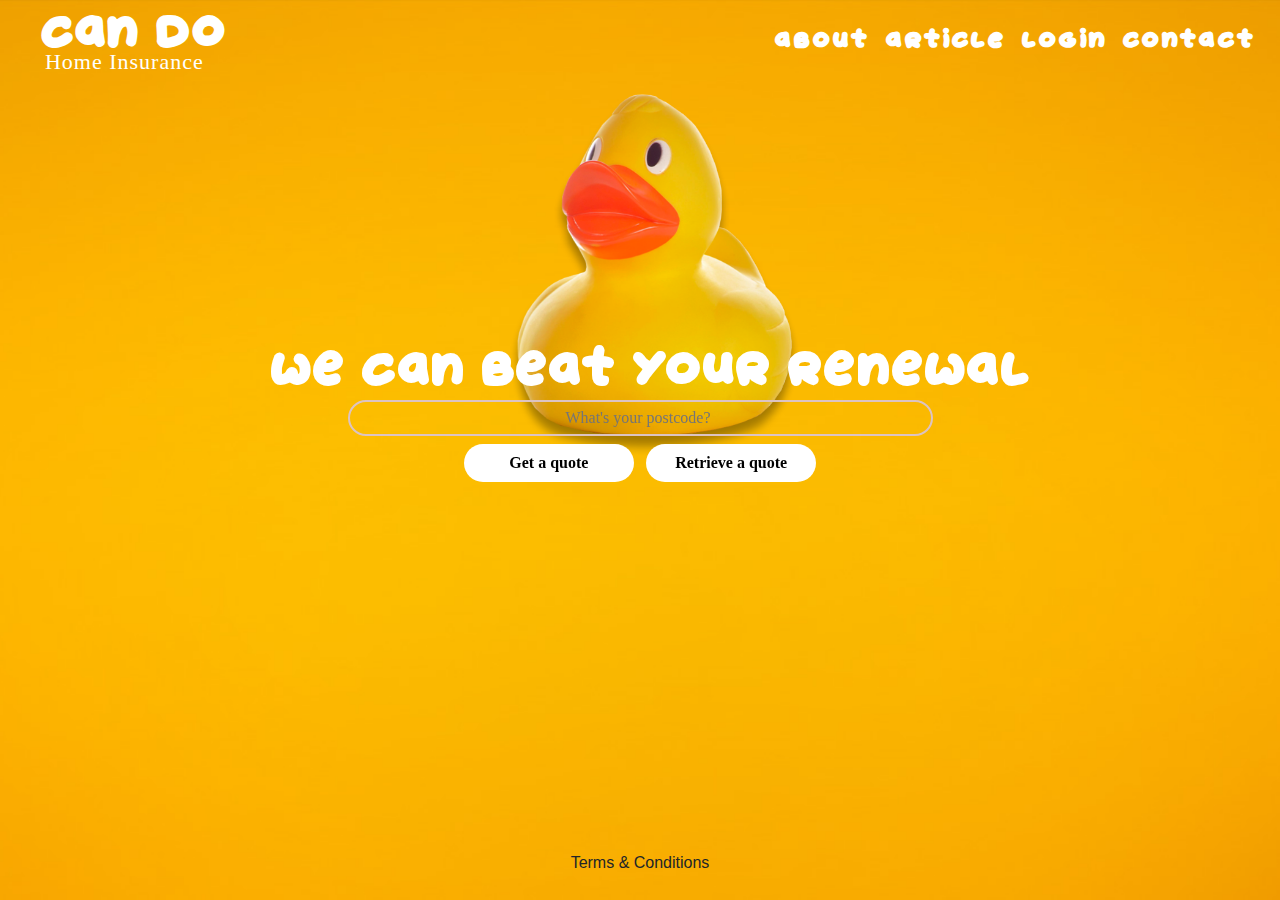
<file: index.html>
<!DOCTYPE html>
<html lang="zxx">

<head>
  <title></title>
  <!--meta tags -->
  <meta charset="UTF-8">
  <meta name="viewport" content="width=device-width, initial-scale=1.0">
  <meta name="keywords" content="Hair spa Responsive web template, Bootstrap Web Templates, Flat Web Templates, Android Compatible web template, 
      Smartphone Compatible web template, free webdesigns for Nokia, Samsung, LG, SonyEricsson, Motorola web design" />
  <script>
    addEventListener("load", function () {
      setTimeout(hideURLbar, 0);
    }, false);

    function hideURLbar() {
      window.scrollTo(0, 1);
    }
  </script>
  <!--booststrap-->
  <link href="css/bootstrap.min.css" rel="stylesheet" type="text/css" media="all">
  <!-- font-awesome icons -->
  <link href="css/font-awesome.min.css" rel="stylesheet">
  <link rel="stylesheet" type="text/css" href="https://www.dafont.com/jelly-donuts.font">
  <!--stylesheets-->
  <link href="css/style.css" rel='stylesheet' type='text/css' media="all">
  <script src="https://ajax.googleapis.com/ajax/libs/jquery/3.4.0/jquery.min.js"></script>
  <script src="https://cdnjs.cloudflare.com/ajax/libs/popper.js/1.14.7/umd/popper.min.js"></script>
  <script src="https://maxcdn.bootstrapcdn.com/bootstrap/4.3.1/js/bootstrap.min.js"></script>
</head>


<body>
	<div class="container-fluid">
  <div class="top" id="home">
    <!-- header -->
    <div class="headder-top d-md-flex">
      
      <!-- nav -->
      <nav class="navbar navbar-expand-md navbar-dark">
        <div id="logo">
        <a href="index.html"><h1>can do<br><p style="font-family: serif;">Home Insurance</p></h1></a>
      </div>
      <button class="navbar-toggler" type="button" data-toggle="collapse" data-target="#collapsibleNavbar">
        <span class="navbar-toggler-icon"></span>
      </button>
      <div class="collapse navbar-collapse" id="collapsibleNavbar">
        <ul class="navbar-nav ml-auto">
          <li class="nav-item ml-auto">
            <a class="nav-link" href="#">about</a>
          </li>
          <li class="nav-item ml-auto">
            <a class="nav-link" href="#">article</a>
          </li>
          <li class="nav-item ml-auto">
            <a class="nav-link" href="#">login</a>
          </li>
          <li class="nav-item ml-auto">
            <a class="nav-link" href="thnku.html">contact</a>
          </li>    
        </ul>
      </div>  
    </nav>
    </div>
    <!-- banner -->
    <div class="main-banner">
      <div class="container">
        <div class="row align-items-center justify-content-center">
        <div class="style-banner">
          <img src="images/duck1.png" class="duck-img">
          	<div class="title col-lg-12 col-md-12 text-center">
             <h1 class="mt-lg-5 mt-md-4 mt-sm-4 mt-4 text-center">We Can Beat Your Renewal</h1>
          	  <form >
          	  	<input type="text" id="fname" name="fname" placeholder="What's your postcode? ">
          	  </form>
          	  <div class="form-btn">
          	  	<button type="button" class="btn btn-default"><b>Get a quote</b></button>
          	  	<button type="button" class="btn btn-default butn"><b>Retrieve a quote</b></button>
          	  </div>
          	</div>
          </div>
        </div>
      </div>
    </div>
  </div>

  <footer>
    <div class="footer1">
      <p>Terms & Conditions  
        <a href="" target="_blank"></a>
      </p>
    </div>
  </footer>
  
</div>
</body>

</html>
</file>
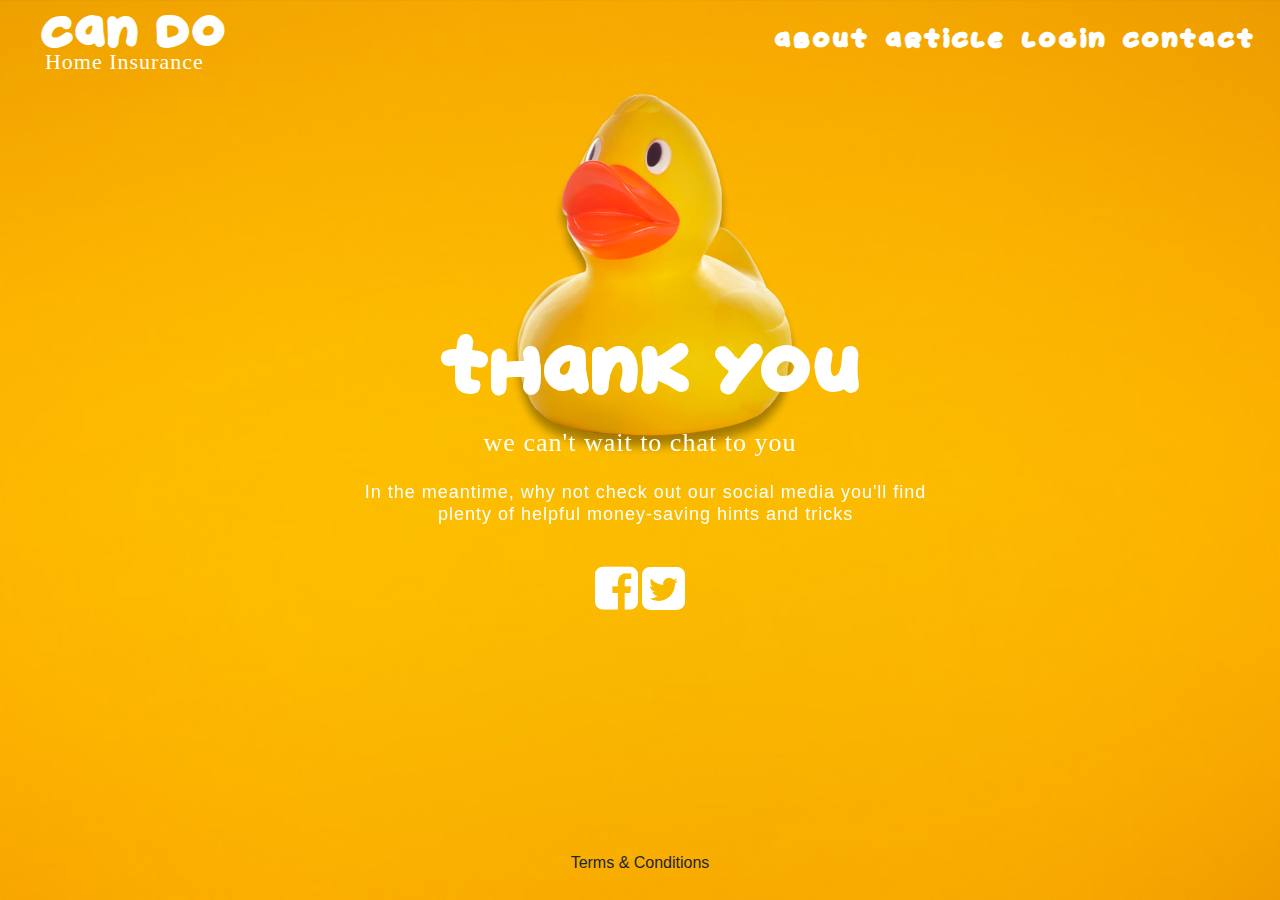
<file: thanku.html>
<!DOCTYPE html>
<html lang="zxx">

<head>
  <title></title>
  <!--meta tags -->
  <meta charset="UTF-8">
  <meta name="viewport" content="width=device-width, initial-scale=1.0">
  <meta name="keywords" content="Hair spa Responsive web template, Bootstrap Web Templates, Flat Web Templates, Android Compatible web template, 
      Smartphone Compatible web template, free webdesigns for Nokia, Samsung, LG, SonyEricsson, Motorola web design" />
  <script>
    addEventListener("load", function () {
      setTimeout(hideURLbar, 0);
    }, false);

    function hideURLbar() {
      window.scrollTo(0, 1);
    }
  </script>
  <!--booststrap-->
  <link href="css/bootstrap.min.css" rel="stylesheet" type="text/css" media="all">
  <!-- font-awesome icons -->
  <link href="css/font-awesome.min.css" rel="stylesheet">
  <link rel="stylesheet" type="text/css" href="https://www.dafont.com/jelly-donuts.font">
  <!--stylesheets-->
  <link href="css/style.css" rel='stylesheet' type='text/css' media="all">
  <script src="https://ajax.googleapis.com/ajax/libs/jquery/3.4.0/jquery.min.js"></script>
  <script src="https://cdnjs.cloudflare.com/ajax/libs/popper.js/1.14.7/umd/popper.min.js"></script>
  <script src="https://maxcdn.bootstrapcdn.com/bootstrap/4.3.1/js/bootstrap.min.js"></script>
</head>

<body>
  <div class="container-fluid">
  <div class="top" id="home">
    <!-- header -->
    <div class="headder-top d-md-flex">
      
      <!-- nav -->
      <nav class="navbar navbar-expand-md navbar-dark">
        <div id="logo">
        <a href="index.html"><h1>can do<br><p style="font-family: serif;">Home Insurance</p></h1></a>
      </div>
      <button class="navbar-toggler" type="button" data-toggle="collapse" data-target="#collapsibleNavbar">
        <span class="navbar-toggler-icon"></span>
      </button>
      <div class="collapse navbar-collapse" id="collapsibleNavbar">
        <ul class="navbar-nav ml-auto">
          <li class="nav-item ml-auto">
            <a class="nav-link" href="#">about</a>
          </li>
          <li class="nav-item ml-auto">
            <a class="nav-link" href="#">article</a>
          </li>
          <li class="nav-item ml-auto">
            <a class="nav-link" href="#">login</a>
          </li>
          <li class="nav-item ml-auto">
            <a class="nav-link" href="#">contact</a>
          </li>    
        </ul>
      </div>  
    </nav>
    </div>
    <div class="main-banner">
      <div class="container">
        <div class="style-banner ">
          <img src="images/duck1.png" class="duck-img">
          <div class="para">
          <h1 class=" mt-4 text-size">thank you</h1>
          <h2 class=" mt-4 text-size" style="font-family: serif;">we can't wait to chat to you</h2>
          <h3 class=" mt-4 text-size text">In the meantime, why not check out our social media you'll find plenty of helpful money-saving hints and tricks</h3>
        </div>
        </div>
        <div class="icons">
          <a href=""><span class="fa fa-facebook-square"></span></a>
          <a href=""><span class="fa fa-twitter-square"></span></a>
        </div>
      </div>
    </div>
  <div class="footer1">
      <p>Terms & Conditions  
        <a href="" target="_blank"></a>
      </p>
  </div>
  </div>
</div>
</body>

</html>
</file>
<file: css/style.css>
/*other pages css*/

@font-face{
  font-family:Jelly Donuts;
  src:url('../fonts/JellyDonuts.otf');
}
html {
    scroll-behavior: smooth;
}
html, body {
    padding: 0;
    margin: 0;
    background: #fff;
    letter-spacing: 0px;
}
.container-fluid {
    margin: 0;
    height: 100%;
    padding: 0;
}
.top {
    background: url(../images/image1.jpg) no-repeat bottom;
    height:100vh;
    background-size: cover;
}
h1, h2, h3, h4, h5, h6 {
    margin: 0;
    padding: 0;
    letter-spacing: 1px;
    color: white;
    font-family: Jelly Donuts;

}
h2 {
    font-family: sans-serif;
    font-size: 22px;
}
#logo a h1 {
    float: left;
    display: block;
    font-weight: 400;
    font-size: 20px;
    letter-spacing: 1px;
    color: #fff;
    padding: 0;
}
/*p {
    margin: 4px;
    font-size: 10px;
    color: white;
    line-height: 8px;
    letter-spacing: 1px;
}*/

nav {
    margin: 0;
    padding: 0;
}
.toggle-2, .toggle, [id^=drop] {
    display: none;
}
nav ul {
    float: none;
    padding: 0;
    list-style: none;
    position: relative;
    display: inline-block;
    margin-left: 50px;
}
nav ul li {
    margin: 0px;
    display: inline-block;
    float: none;
}
nav ul li a {
    color: #fff;
    font-weight: 700;
    font-size: 8px;
    letter-spacing: 2px;
    background: transparent;
    padding: 4px;
    display: inline-block;
    transition: 0.5s all;
    -webkit-transition: 0.5s all;
    -moz-transition: 0.5s all;
    -o-transition: 0.5s all;
    -ms-transition: 0.5s all;
    font-family: Jelly Donuts;
}
.text-size {
    position: relative;
    text-align: center;
}
.text{
    font-family: sans-serif;
    font-size: 15px;
}
.icons {
    text-align: center;
    margin-top: 4%;
}
.icons span {
    cursor: pointer;
    color: white;
    font-size: 50px;
}
.footer1 {
    position: absolute;
    text-align: center;
    width: 100%;
    font-family: sans-serif;
    bottom: 1%;
}
/* end upr css kjshgkaj*/



@font-face{
    font-family:Jelly Donuts;
    src:url('../fonts/JellyDonuts.otf');
}

h1,
h2,
h3,
h4,
h5,
h6{
    font-family: Jelly Donuts;
}
.container-fluid{
    padding: 0px;
}
body.site {
    /*border-top: 3px solid #0088cc;*/
    /*background-color: #f4f6f7;*/
    margin: 0;
    padding: 0;
}
.navbar{
    width: 100%;
}

.headder-top {
height: 80px;
}

#logo a h1 {
    float: left;
    display: block;
    font-weight: 400;
    font-size: 20px;
    letter-spacing: 1px;
    color: #fff;
    padding: 0;
}
#logo p {
    margin: 4px;
    font-size: 10px;
    color: white;
    line-height: 8px;
    letter-spacing: 1px;
}
.duck-imgg{
    width: 350px;
    position: absolute;
    right: 23%;
    transform: rotateY(-200deg);
    top: 10%;
    z-index:0;
}
nav {
    margin: 0;
    padding: 0;
}
/*nav ul li {
    margin: 0px;
    display: inline-block;
    float: none;
}*/
/*nav ul {
    float: none;
    padding: 0;
    list-style: none;
    position: relative;
    display: inline-block;
    margin-left: 50px;
}*/
nav ul li a {
    color: #fff !important;
    font-weight: 700;
    font-size: 8px;
    letter-spacing: 2px;
    background: transparent;
    padding: 4px;
    display: inline-block;
    transition: 0.5s all;
    -webkit-transition: 0.5s all;
    -moz-transition: 0.5s all;
    -o-transition: 0.5s all;
    -ms-transition: 0.5s all;
    font-family: Jelly Donuts;
}
.style-banner h1{
    font-size: 18px;
    padding-top: 15%;
}
.mx-md-auto{
    margin:1%;
}
#logo{
    margin:2%;
}
.main-top {
    background: url(../images/image1.jpg) no-repeat bottom;
    background-size: cover;
    min-height: 500px;
    -webkit-clip-path: polygon(0 0, 100% 0%, 100% 33%, 0 100%);
    clip-path: polygon(0 0, 100% 0%, 100% 33%, 0 100%);
}
.rsform-select-box{
        width: 50%!important;
        padding: 12px 20px;
        margin: 8px 0;
        box-sizing: border-box;
        border: 2px solid red !important;
        border-radius: 50px;
        outline: none !important;
}
.rsform-input-box{
        width: 50% !important;
        padding: 12px 20px;
        height: 16px !important;
        box-sizing: border-box;
        border: 2px solid red !important;
        border-radius: 50px !important;
        outline: none;   
}
.rsform-select-box-small{
        width: 15% !important;
        padding: 12px 20px;
        margin: 8px 0;
        box-sizing: border-box;
        border: 2px solid red !important;
        border-radius: 50px !important;
        outline: none !important;
}
.formBody .selectize-control .selectize-input{
        min-width:51% !important;
        width:50% !important;
        padding: 2px 6px !important;
        box-sizing: border-box;
        border: 2px solid red !important;
        border-radius: 50px !important;
        outline: none;
        box-shadow: none;
        background-image: linear-gradient(to bottom, #ffffff, #ffffff);
}
.formResponsive select, .formResponsive input[type="file"] {
        height: 16px;
}
.formplate .fp-toggler.checked {
        background-color:#FF5722 !important;
}
.rsform-submit-button{
        /*background-image: -webkit-linear-gradient( #fea000, #fcb501) !important;*/
        font-family: Jelly Donuts;
        background-image: -webkit-linear-gradient(top, #fab001, #fab001) !important;
        background-color: #fab001 !important;
}

.rsform-radio{
        -webkit-appearance: none;
        -moz-appearance: none;
        appearance: none;
        display: inline-block;
        position: relative;
        background-color: #f1f1f1;
        color: #666;
        height: 30px;
        width: 30px !important;
        border: 0;
        border-radius: 50px;
        cursor: pointer;            
        margin-right: 7px;
        outline: none !important;
}
.rsform-radio:checked::before{
        position: absolute;
        font: 13px/1 'Open Sans', sans-serif;
        left: 11px;
        top: 7px;
        content: '\02143';
        transform: rotate(40deg);
}
.rsform-radio:checked{
        background-color:#ff572280;
}
.navbar-collapse{
    height: auto;x
}
label{
    font: 300 16px/1.7 'Open Sans', sans-serif;
    color: #666;
    cursor: pointer;
}
/*index page*/
input[type=text] {
    padding: 4px 20px;
    margin: 8px 0;
    box-sizing: border-box;
    border: 2px solid #dcc3c3;
    border-radius: 50px;
    background: transparent;
    text-align: center;
    transform: translateX(0%);
    font-family:serif;
    width: 75%;
}
.title{
    padding: 23% 0px;
}
.btn {
    width: 160px;
    border-radius: 30px;
    background: white;
    height: 40px;
    font-family: serif;
}
.butn {
    margin-left: 1%;
} 
@media (min-width: 576px){
    .duck-imgg {
        width: 300px;
        position: absolute;
        transform: translateX(-20%) rotateY(150deg);
        top: 95px;
        left: 50%;
    }
    .style-banner h1{
        font-size: 25px;
        padding-top: 0%;
        /*margin-left: 20px;*/
    }
    /*.para{
        padding-top:21%;
    }*/
    .style-banner{
        padding-top: 24%;
    }

    .main-top {
        min-height: 400px;
        clip-path: polygon(0 0, 100% 0%, 100% 50%, 0 100%);
    }
    .formBody .selectize-control .selectize-input {
        min-width: 100%!important;
        width: 52% !important;
        padding: 2px 6px !important
    }
    #logo p {
    font-size: 15px;
    }
    #logo a h1{
        font-size: 25px;
    }
    nav ul li a{
        font-size: 10px;
        padding: 6px;
    }
    .duck-img{
        width: 480px;
        position: absolute;
        transform: translateX(-50%) rotateY(150deg);
        top: 40px;
        left: 50%;
    }
    .title h1{
        font-size: 24px;
    }
    .title {
    padding: 0% 0px !important;
    }
    .btn{
        width: 148px;
    } 
}
@media (min-width: 768px) {
    .duck-imgg {
        width: 350px;
        position: absolute;
        transform: translateX(-20%) rotateY(150deg);
        top: 80px;
        left: 50%;
    }
    .style-banner h1{
        font-size: 28px;
        padding-top: 14%;
        margin-left: 20px;
    }
    .style-banner{
        padding-top: 0%;
    }
    .main-top {
        min-height: 400px;
        clip-path: polygon(0 0, 100% 0%, 100% 50%, 0 100%);
    }
    #logo a h1{
        font-size: 24px;
    }
    nav ul li a{
        font-size: 13px;
    }
    .formBody .selectize-control .selectize-input {
        min-width: 52%!important;
        width: 52% !important;
        padding: 2px 6px !important
    }
    #logo p {
    font-size: 18px;
    }
    #logo a h1{
        font-size: 30px;
    }
    nav ul li a{
        font-size: 12px;
        padding: 10px;
    }
    .duck-img{
        width: 500px;
        position: absolute;
        transform: translateX(-50%) rotateY(150deg);
        top: 40px;
        left: 50%;
    }
    .para{
        padding-top:17%;
    }
    .para h1{
        font-size: 45px;
    }
    .text{
        font-size: 16px;
        display: inline-block;
        width: 80%;
        margin: 15px 70px;
    }
    .title h1{
        font-size: 28px;
    }
    .title {
    padding: 23% 0px !important;
    }
    
    .btn{
    width: 140px;
    font-size: 13px;
    height: 35px;
    }
}
@media (min-width: 992px) {
    .duck-imgg {
        width: 400px;
        position: absolute;
        transform: translateX(-15%) rotateY(150deg);
        top: 160px;
        left: 50%;
    }
    .style-banner{
        padding-top: 0%;
    }
    .style-banner h1{
        font-size: 34px;
        padding-top: 15%;
        margin-left: 20px;
    }
    .main-top {
        min-height: 430px;
        clip-path: polygon(0 0, 100% 0%, 100% 50%, 0 100%);
    }
    #logo a h1{
        font-size: 32px;
    }
    #logo p {
    font-size: 20px;
    }
    nav ul li a{
        font-size: 14px;
        padding: 12px;
    }
    .duck-img{
        width: 550px;
        position: absolute;
        transform: translateX(-50%) rotateY(150deg);
        top: 40px;
        left: 50%;
    }
    .para{
        padding-top:11%;
    }
    .para h1{
        font-size: 50px;
    }
    .para h2{
        font-size: 26px;
    }
    .text{
        font-size: 18px;
        display: inline-block;
        width: 61%;
        margin: 15px 18%;
    }
    .main-top{
        height:100vh;
    }
    .icons{
        margin-top: 1%;
    }
    .title h1{
        font-size: 35px;
    }
    .title {
    padding: 16% 0px !important;
    }
    
    .btn{
    width: 160px;
    font-size: 14px;
    height: 36px;
    }
}
@media (min-width: 1200px) {
    .duck-imgg {
        width: 450px;
        position: absolute;
        transform: translateX(-15%) rotateY(150deg);
        top: 140px;
        left: 50%;
    }
    .style-banner{
        padding-top: 0%;
    }
    .style-banner h1{
        font-size: 38px;
        padding-top: 15%;
        margin-left: 20px;
    }
    .main-top {
        min-height: 480px;
        clip-path: polygon(0 0, 100% 0%, 100% 50%, 0 100%);
    }
    #logo a h1{
        font-size: 36px;
    }
    #logo p {
    font-size: 22px;
    }
    nav ul li a{
        font-size: 16px;
    }
        #logo a h1 {
        font-size: 36px;
    }
    nav ul li a{
        font-size: 18px;
        padding: 14px;
    }
    .duck-img{
        width: 550px;
        position: absolute;
        transform: translateX(-50%) rotateY(150deg);
        top: 40px;
        left: 50%;
    }
    .para{
        padding-top: 6%;
    }
    .para h1{
        font-size: 55px;
    }
    .para h2{
        font-size: 26px;
    }
    .text{
        font-size: 18px;
        display: inline-block;
        width: 51%;
        margin: 15px 25%;
    }
    .icons{
        margin-top: 2% !important;
    }
    .title h1{
        font-size: 38px;
    }
    .title {
    padding: 13% 0px !important;
    }
    
    .btn{
    width: 170px;
    font-size: 16px;
    height: 38px;
    }

}
@media (max-width: 575.98px) {
    .duck-imgg {
        width: 250px;
        position: absolute;
        transform: translateX(-20%) rotateY(150deg);
        top: 15%;
        left: 50%;
    }
    .style-banner h1{
        font-size: 18px;
        padding-top: 22%;
        margin-left: 12px;
    }
    .main-top {
        min-height: 360px;
        clip-path: polygon(0 0, 100% 0%, 100% 60%, 0 100%);
    }
    .formBody .selectize-control .selectize-input {
        min-width: 100%!important;
        width: 52% !important;
        padding: 2px 6px !important
    }
    .duck-img{
    width: 300px;
    position: absolute;
    transform: translateX(-50%) rotateY(150deg);
    top: 40px;
    left: 50%;
    }
    .para{
        padding-top: 0%;
    }
    .para h1{
        font-size: 25px;
    }
    .para h2{
        font-size: 16px;
    }
    .text{
        font-size: 14px;
        display: inline-block;
        width: 90%;
        margin: 15px 5%;
    }
    .icons{
        margin-top: 2% !important;
        font-size: 40px;
    }
    .title h1{
        font-size: 16px;
    }
    .title {
    padding: 5% 0px !important;
    }
    
    .btn{
    width: 90px;
    font-size: 10px;
    height: 30px;
    }
    
}
</file>
